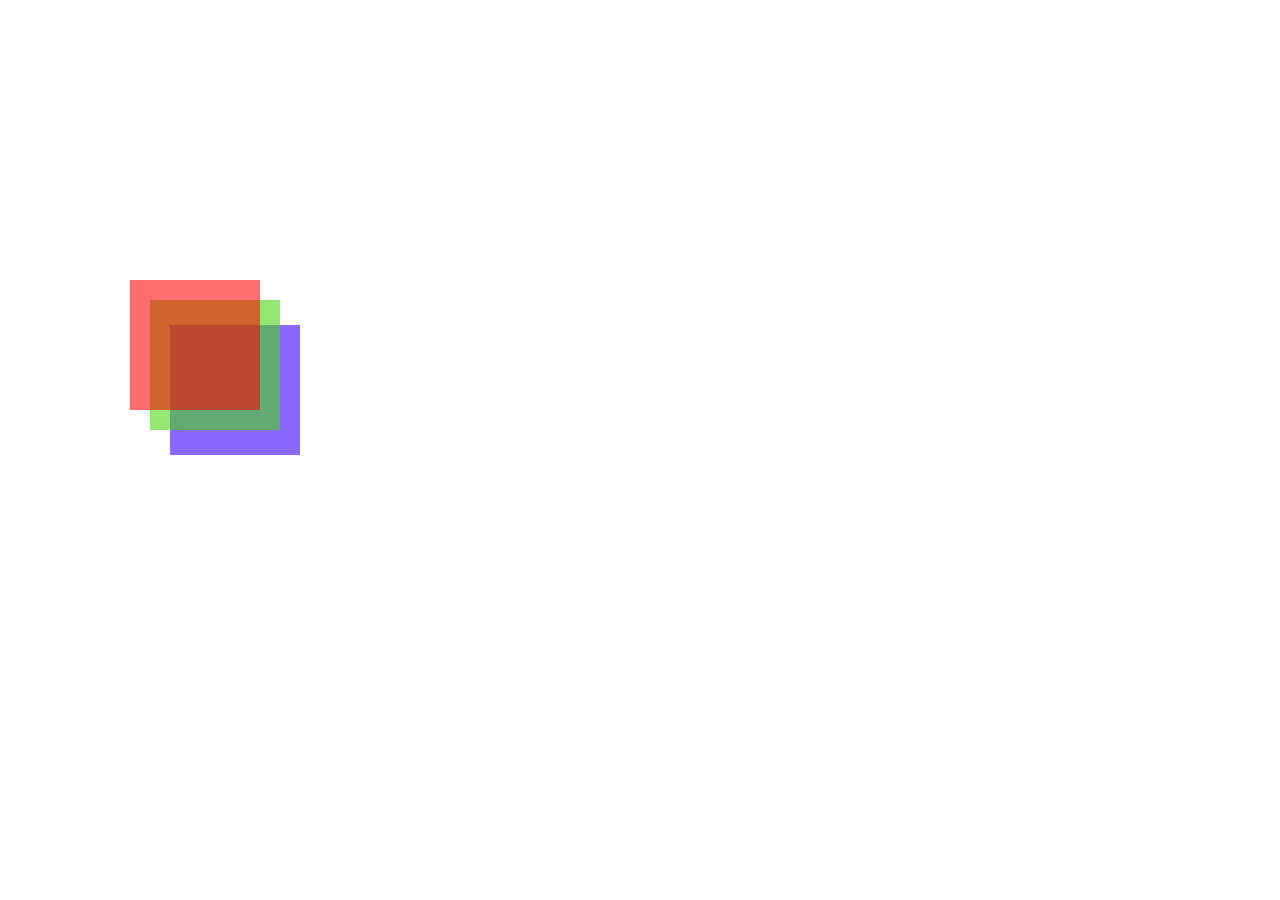
<file: Desafio2/index.html>
<!DOCTYPE html>
<html>
  <head>
    <title>Parcel Sandbox</title>
    <meta charset="UTF-8" />
    <link rel="stylesheet" href="../Desafio2/assets/css/style.css" />
  </head>

  <body>
    <div id="square"></div>
    <div id="square__red"></div>
    <div id="square__green"></div>
    <div id="square__blue"></div>

  </body>
</html>
</file>
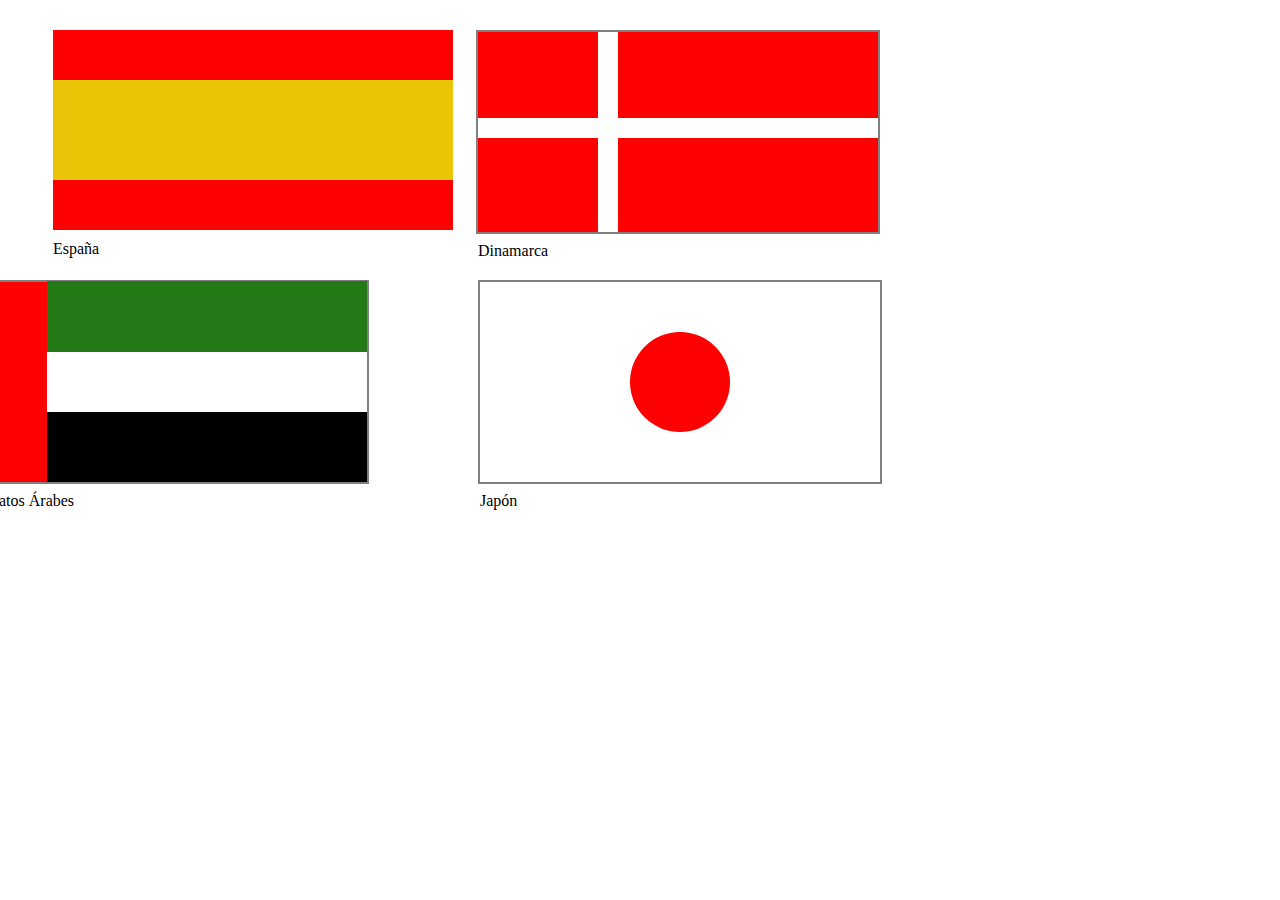
<file: Desafio3/index.html>
<!DOCTYPE html>
<html>
  <head>
    <title>Ejercicio 3</title>
    <meta charset="UTF-8" />
    <link rel="stylesheet" href="../Desafio3/assets/css/style.css" />
  </head>

  <body>

    <section class="container">
        <section class="españa">
          <div class="bandera-roja">
            <div class="amarillo-h"></div>
            <div class="bandera1">España</div>
          </div>
        </section>
      </section>

      <section class="container">
        <section class="dinamarca">
          <div class="rojo">
            <div class="blanco-h"></div>
            <div class="blanco-v"></div>
            <div class="bandera2">Dinamarca</div>
          </div>
        </section>
      </section>

      <section class="container">
        <section class="emiratos">
          <div class="principal">
            <div class="verde-h"></div>
            <div class="color-h"></div>
            <div class="negro-h"></div>
            <div class="bandera3">Emiratos Árabes</div>
          </div>
        </section>
      </section>

      <section class="container">
        <section class="japon">
          <div class="bandera-blanco">
            <div class="circulo-rojo"></div>
            <div class="bandera4">Japón</div>
          </div>
        </section>
      </section>


  </body>
</html>
</file>
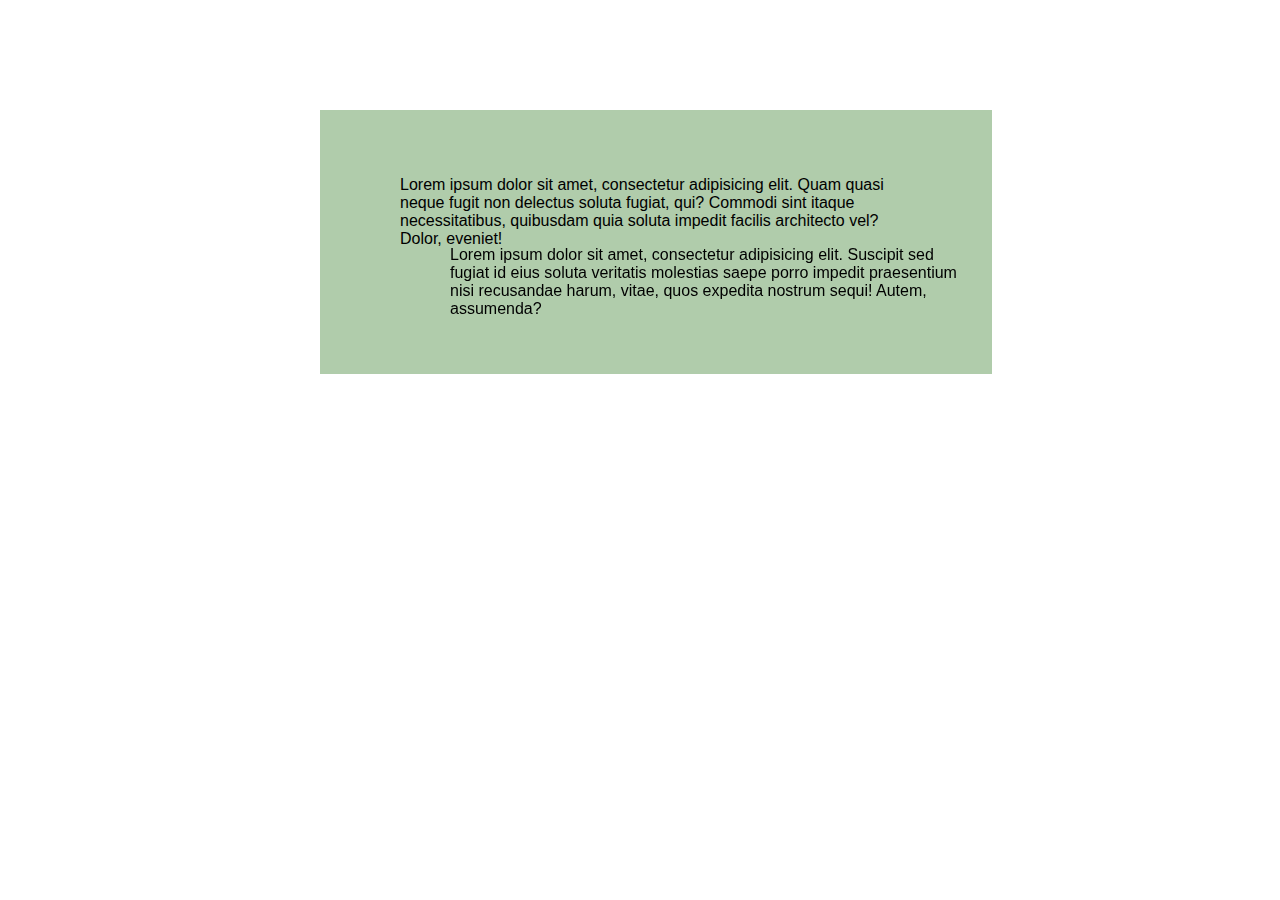
<file: Desafio4/index.html>
<!DOCTYPE html>
<html>
  <head>
    <title>Ejercicio 4</title>
    <meta charset="UTF-8" />
    <link rel="stylesheet" href="../Desafio4/assets/css/style.css" />
  </head>
<body >
<section class="main">
<p class="main__parrafo" >Lorem ipsum dolor sit amet, consectetur adipisicing elit. Quam
quasi neque fugit non delectus soluta fugiat, qui? Commodi sint itaque
necessitatibus, quibusdam quia soluta impedit facilis architecto vel?
Dolor, eveniet!</p>

<p class= "main__paragraph" >Lorem ipsum dolor sit amet, consectetur
adipisicing elit. Suscipit sed fugiat id eius soluta veritatis molestias
saepe porro impedit praesentium nisi recusandae harum, vitae, quos
expedita nostrum sequi! Autem, assumenda?</p>

</section>
</body>
</html>
</file>
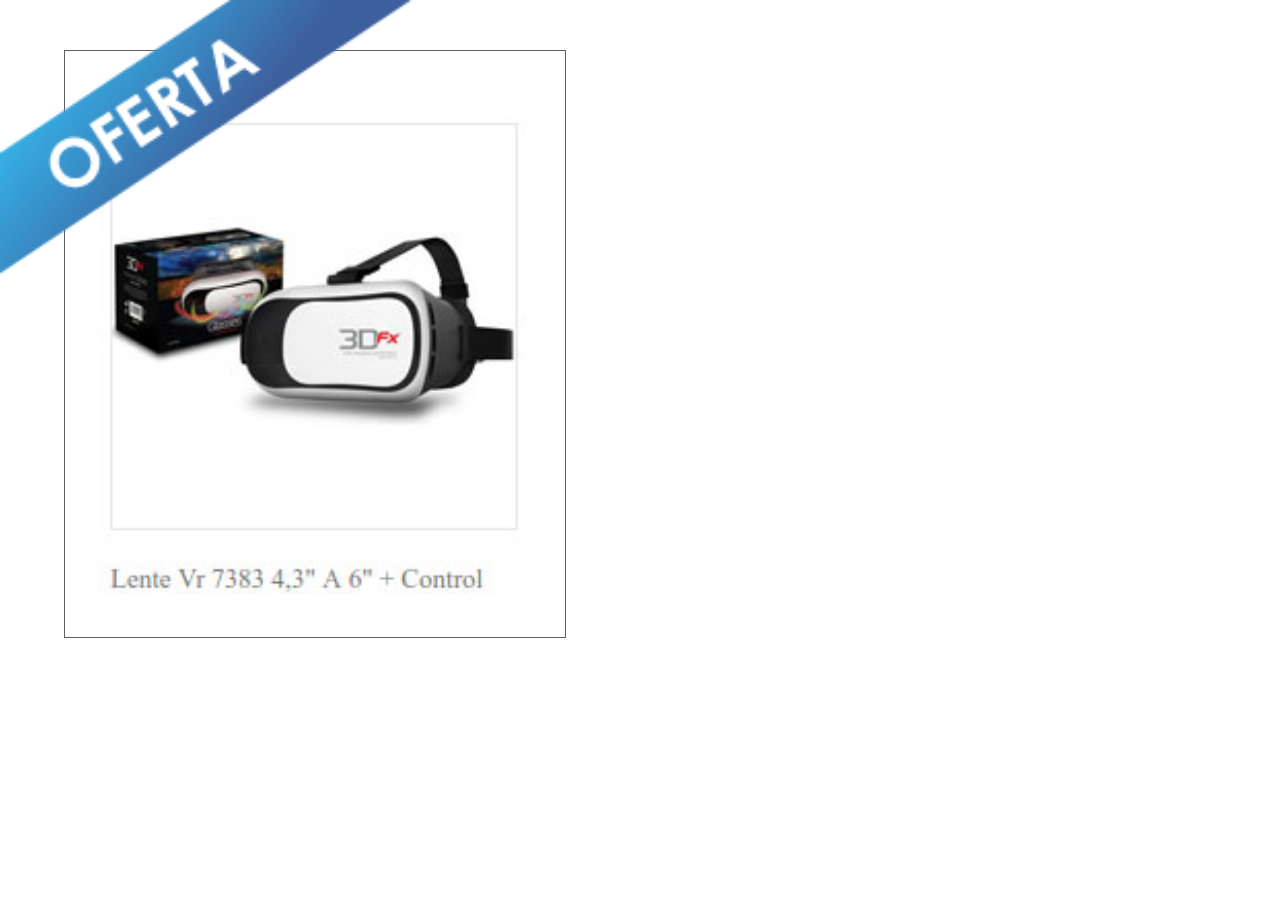
<file: Desafio5/index.html>
<!DOCTYPE html>
<html>
  <head>
    <title>Ejercicio 5</title>
    <meta charset="UTF-8" />
    <link rel="stylesheet" href="../Desafio5/assets/css/style.css" />
  </head>
<body >
<div>
<img src="../Desafio5/assets/img/ejercicio-5_item.jpg" width="500px" alt="VR_LENTES" class="lentes">
</div>

<div>
<img src="../Desafio5/assets/img/ejercicio-5_ribbon.png" alt="RIBBON" class="lazo">
</div>


</body>
</html>
</file>
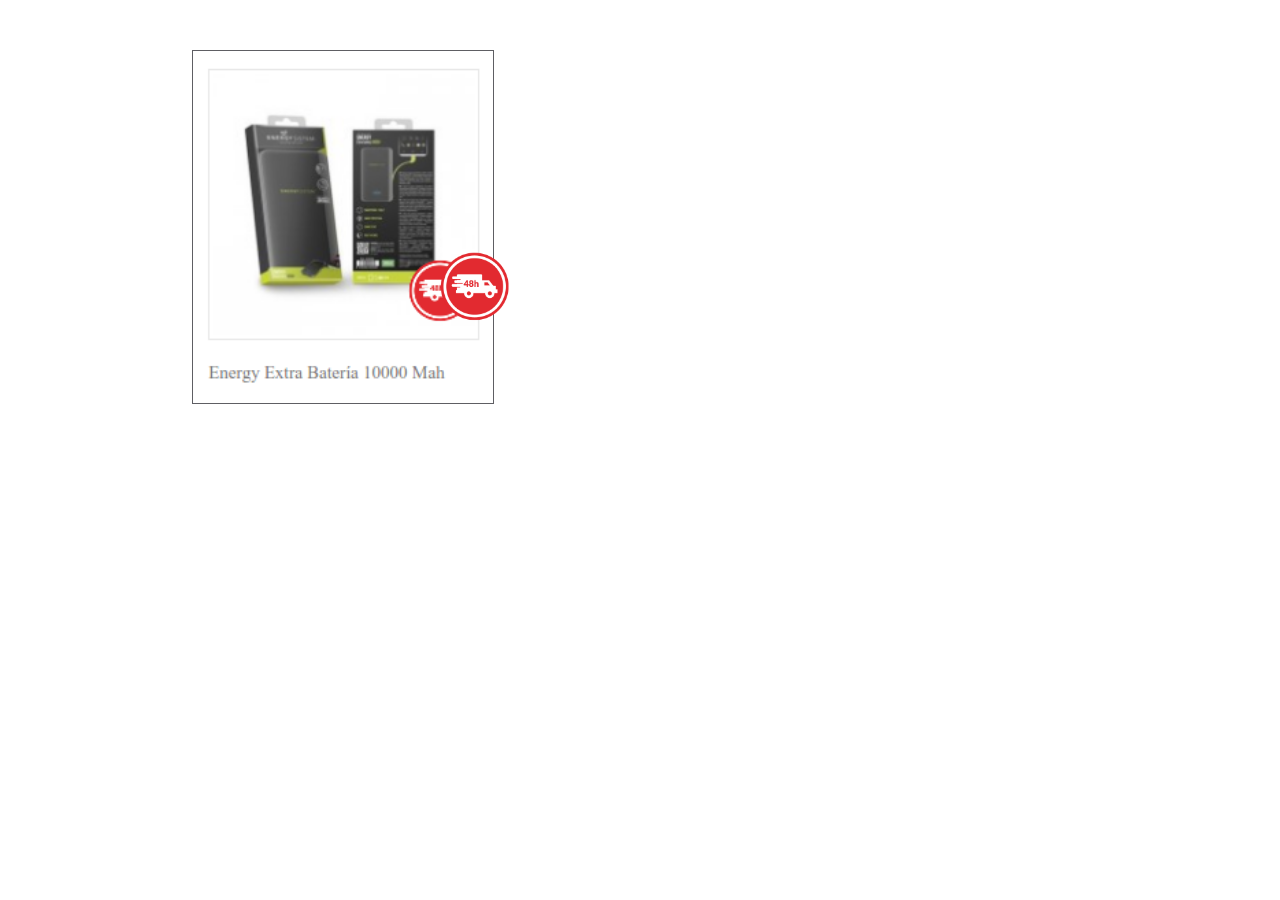
<file: Desafio6/index.html>
<!DOCTYPE html>
<html>
  <head>
    <title>Ejercicio 6</title>
    <meta charset="UTF-8" />
    <link rel="stylesheet" href="../Desafio6/assets/css/style.css" />
  </head>
<body >
<div>
<img src="../Desafio6/assets/img/ejercicio-6.png" width="300px" alt="cargador" class="bateria">
</div>

<div>
<img src="../Desafio6/assets/img/ejercicio-6_ribbon.png" width="80px"alt="RIBBON" class="camion">
</div>


</body>
</html>
</file>
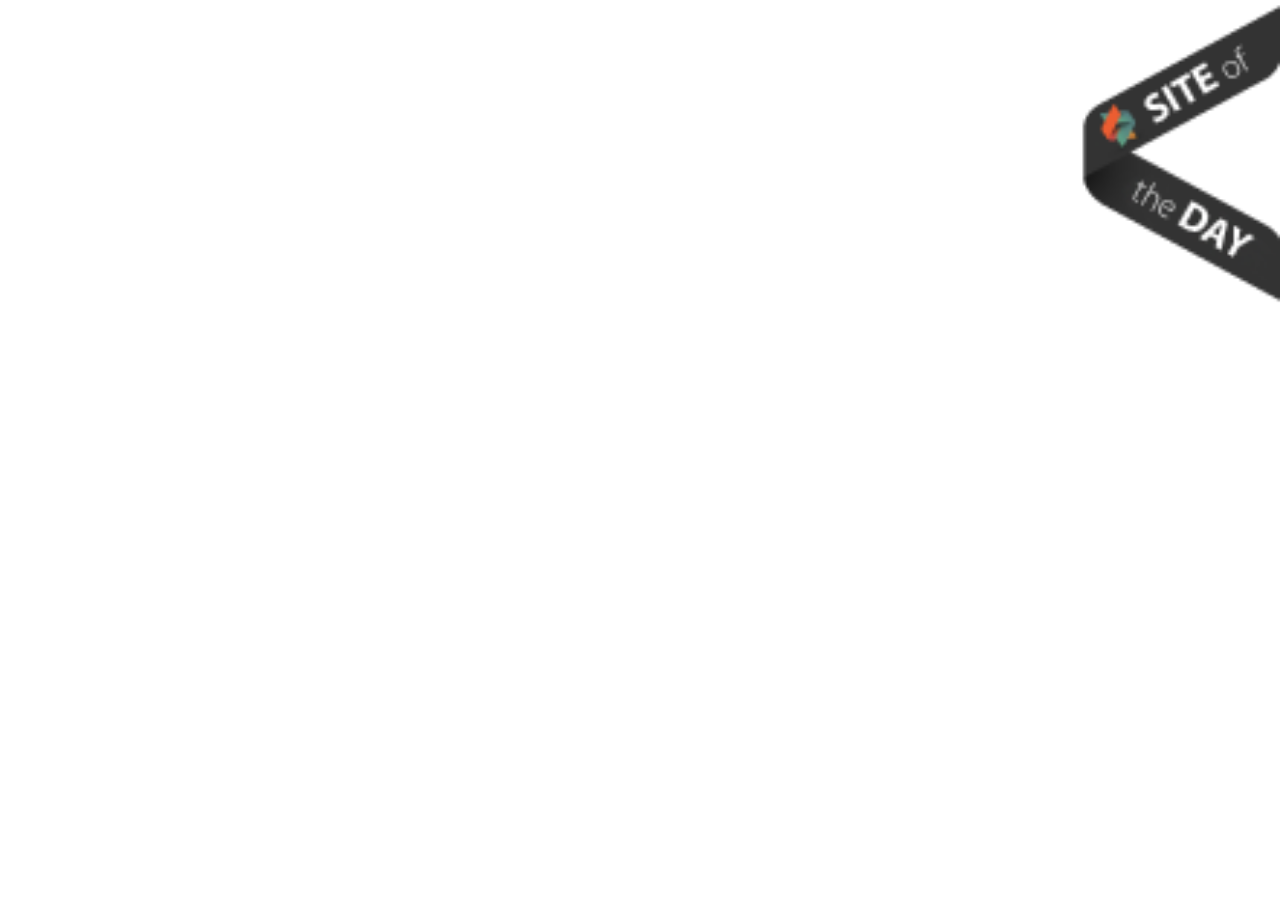
<file: Desafio7/index.html>
<!DOCTYPE html>
<html>
  <head>
    <title>Ejercicio 7</title>
    <meta charset="UTF-8" />
    <link rel="stylesheet" href="../Desafio7/assets/css/style.css" />
  </head>
<body >

<div>
<img src="../Desafio7/assets/img/ejercicio-7_awwwards.png" width="200px"alt="RIBBON" class="award">
</div>

</body>
</html>
</file>
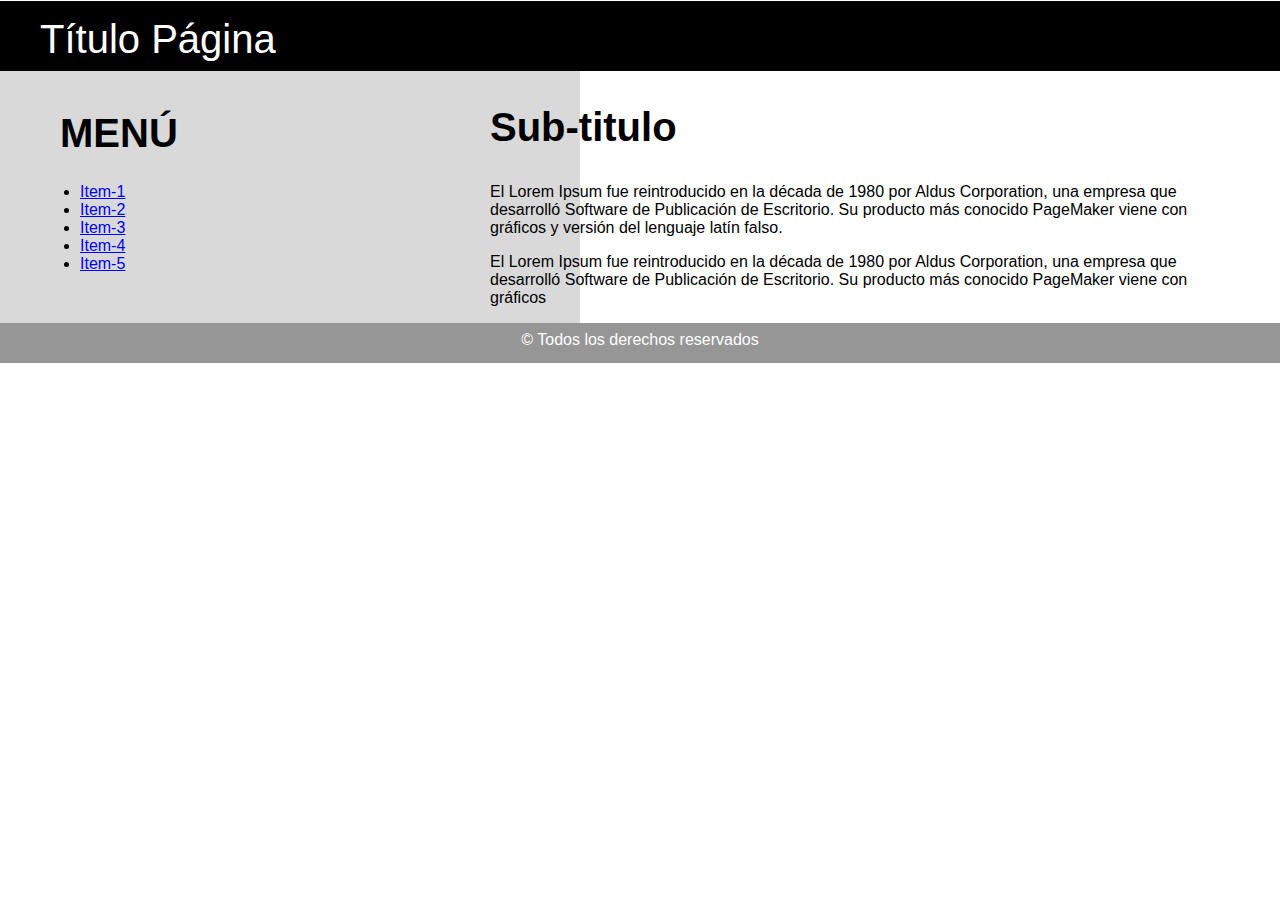
<file: Desafio9/index.html>
<!DOCTYPE html>
<html>
  <head>
    <title>Ejercicio 9</title>
    <meta charset="UTF-8" />
    <link rel="stylesheet" href="../Desafio9/assets/css/style.css">
  </head>
<body >
<ul class= "menu" >Título Página</ul >


<section class="container">

    <ul class="cuadro"><h1>MENÚ</h1>
    <li><a href= "#" >Item-1</a></li >
    <li><a href= "#" >Item-2 </a></li >
    <li><a href= "#" >Item-3</a></li >
    <li><a href= "#" >Item-4</a></li >
    <li><a href= "#" >Item-5</a></li >
  </ul>
</section>

<section class="container">
  <section class="rectangulo">
    <h2>Sub-titulo</h2>
    <p> El Lorem Ipsum fue reintroducido en la década de 1980 por Aldus Corporation, una empresa que desarrolló Software de Publicación de Escritorio. Su producto más conocido PageMaker viene con gráficos y  versión del lenguaje latín falso.</p>
    <p> El Lorem Ipsum fue reintroducido en la década de 1980 por Aldus Corporation, una empresa que desarrolló Software de Publicación de Escritorio. Su producto más conocido PageMaker viene con gráficos</p>

  </section>
</section>

<section class="container-fluid">
  <section class="footer">
   <p class="derechos"> © Todos los derechos reservados </p>
  </section>
</section>

</body >
</html >
</file>
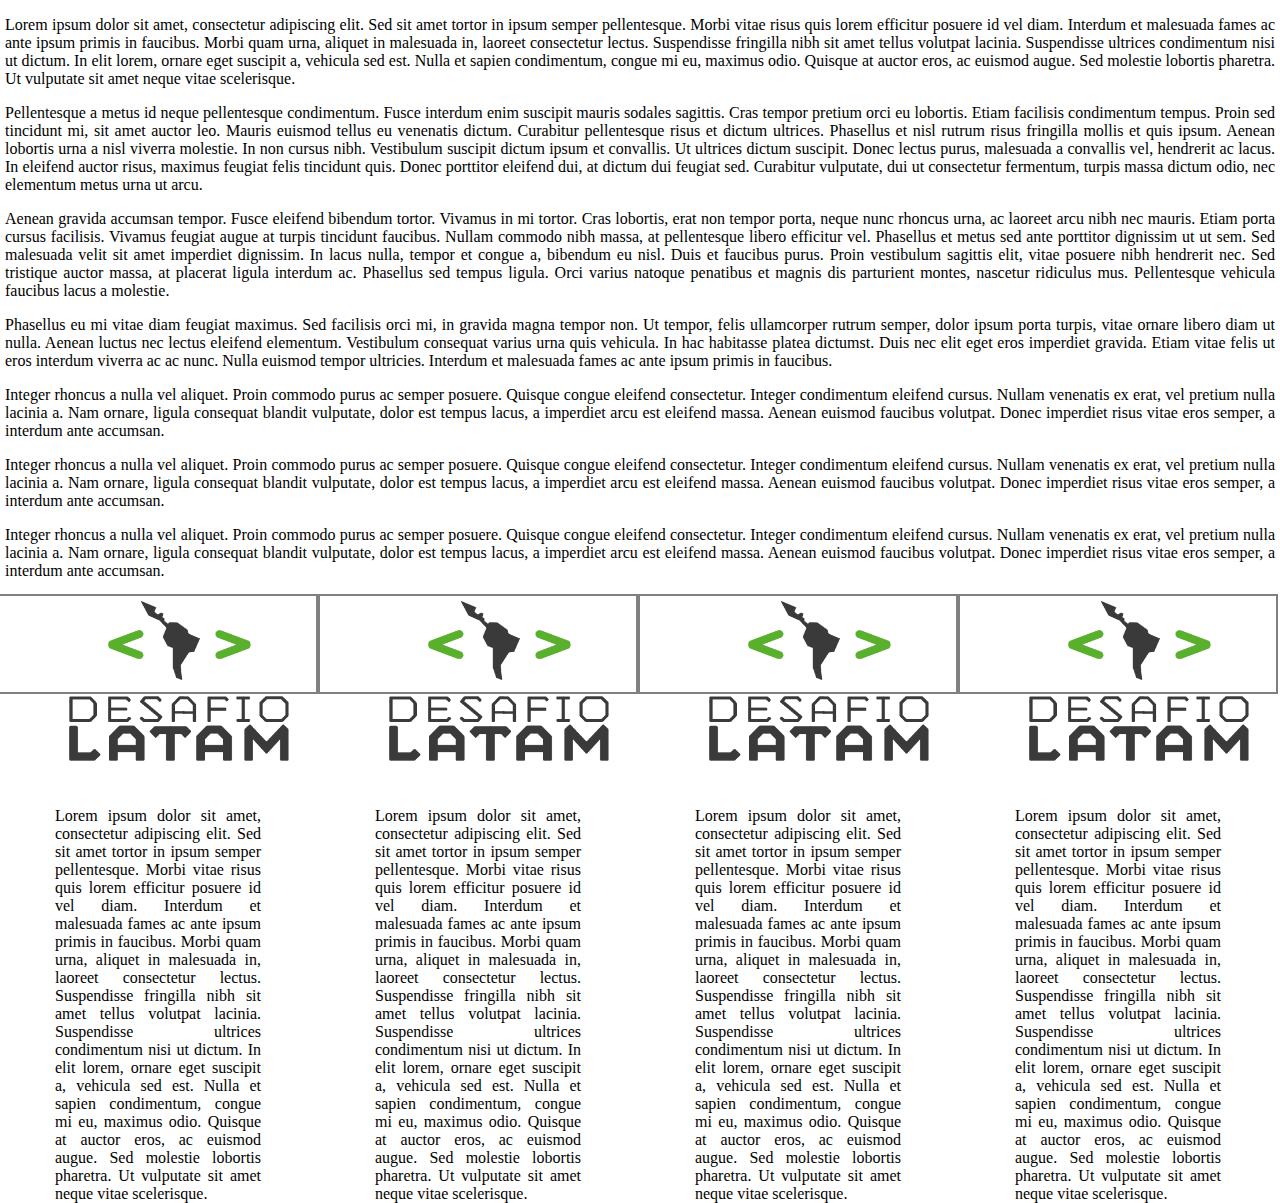
<file: ejercicio-2.html>
<!DOCTYPE html>
<html lang="en">
<head>
    <meta charset="UTF-8">
    <meta http-equiv="X-UA-Compatible" content="IE=edge">
    <meta name="viewport" content="width=device-width, initial-scale=1.0">
    <link rel="stylesheet" href="assets/css/style.css">
    <title>Modelo de Cajas</title>
</head>
<body>

<section class= "main" >
       <div class="parrafo"><p>Lorem ipsum dolor sit amet, consectetur adipiscing elit. Sed sit amet tortor in ipsum semper pellentesque. Morbi vitae risus quis lorem efficitur posuere id vel diam. Interdum et malesuada fames ac ante ipsum primis in faucibus. Morbi quam urna, aliquet in malesuada in, laoreet consectetur lectus. Suspendisse fringilla nibh sit amet tellus volutpat lacinia. Suspendisse ultrices condimentum nisi ut dictum. In elit lorem, ornare eget suscipit a, vehicula sed est. Nulla et sapien condimentum, congue mi eu, maximus odio. Quisque at auctor eros, ac euismod augue. Sed molestie lobortis pharetra. Ut vulputate sit amet neque vitae scelerisque.</p>
    
        <p>Pellentesque a metus id neque pellentesque condimentum. Fusce interdum enim suscipit mauris sodales sagittis. Cras tempor pretium orci eu lobortis. Etiam facilisis condimentum tempus. Proin sed tincidunt mi, sit amet auctor leo. Mauris euismod tellus eu venenatis dictum. Curabitur pellentesque risus et dictum ultrices. Phasellus et nisl rutrum risus fringilla mollis et quis ipsum. Aenean lobortis urna a nisl viverra molestie. In non cursus nibh. Vestibulum suscipit dictum ipsum et convallis. Ut ultrices dictum suscipit. Donec lectus purus, malesuada a convallis vel, hendrerit ac lacus. In eleifend auctor risus, maximus feugiat felis tincidunt quis. Donec porttitor eleifend dui, at dictum dui feugiat sed. Curabitur vulputate, dui ut consectetur fermentum, turpis massa dictum odio, nec elementum metus urna ut arcu.</p>
    
        <p>Aenean gravida accumsan tempor. Fusce eleifend bibendum tortor. Vivamus in mi tortor. Cras lobortis, erat non tempor porta, neque nunc rhoncus urna, ac laoreet arcu nibh nec mauris. Etiam porta cursus facilisis. Vivamus feugiat augue at turpis tincidunt faucibus. Nullam commodo nibh massa, at pellentesque libero efficitur vel. Phasellus et metus sed ante porttitor dignissim ut ut sem. Sed malesuada velit sit amet imperdiet dignissim. In lacus nulla, tempor et congue a, bibendum eu nisl. Duis et faucibus purus. Proin vestibulum sagittis elit, vitae posuere nibh hendrerit nec. Sed tristique auctor massa, at placerat ligula interdum ac. Phasellus sed tempus ligula. Orci varius natoque penatibus et magnis dis parturient montes, nascetur ridiculus mus. Pellentesque vehicula faucibus lacus a molestie.</p>
    
        <p>Phasellus eu mi vitae diam feugiat maximus. Sed facilisis orci mi, in gravida magna tempor non. Ut tempor, felis ullamcorper rutrum semper, dolor ipsum porta turpis, vitae ornare libero diam ut nulla. Aenean luctus nec lectus eleifend elementum. Vestibulum consequat varius urna quis vehicula. In hac habitasse platea dictumst. Duis nec elit eget eros imperdiet gravida. Etiam vitae felis ut eros interdum viverra ac ac nunc. Nulla euismod tempor ultricies. Interdum et malesuada fames ac ante ipsum primis in faucibus.</p>
    
        <p>Integer rhoncus a nulla vel aliquet. Proin commodo purus ac semper posuere. Quisque congue eleifend consectetur. Integer condimentum eleifend cursus. Nullam venenatis ex erat, vel pretium nulla lacinia a. Nam ornare, ligula consequat blandit vulputate, dolor est tempus lacus, a imperdiet arcu est eleifend massa. Aenean euismod faucibus volutpat. Donec imperdiet risus vitae eros semper, a interdum ante accumsan.</p>
        <p>Integer rhoncus a nulla vel aliquet. Proin commodo purus ac semper posuere. Quisque congue eleifend consectetur. Integer condimentum eleifend cursus. Nullam venenatis ex erat, vel pretium nulla lacinia a. Nam ornare, ligula consequat blandit vulputate, dolor est tempus lacus, a imperdiet arcu est eleifend massa. Aenean euismod faucibus volutpat. Donec imperdiet risus vitae eros semper, a interdum ante accumsan.</p>
        <p>Integer rhoncus a nulla vel aliquet. Proin commodo purus ac semper posuere. Quisque congue eleifend consectetur. Integer condimentum eleifend cursus. Nullam venenatis ex erat, vel pretium nulla lacinia a. Nam ornare, ligula consequat blandit vulputate, dolor est tempus lacus, a imperdiet arcu est eleifend massa. Aenean euismod faucibus volutpat. Donec imperdiet risus vitae eros semper, a interdum ante accumsan.</p>
    
    
    </div>
</section >

<section class= "box">
    <img class="desafio" src="assets/img/desafio.png" width="220" height="160" alt="desafio">
<div class="texto">Lorem ipsum dolor sit amet, consectetur adipiscing elit. Sed sit amet tortor in ipsum semper pellentesque. Morbi vitae risus quis lorem efficitur posuere id vel diam. Interdum et malesuada fames ac ante ipsum primis in faucibus. Morbi quam urna, aliquet in malesuada in, laoreet consectetur lectus. Suspendisse fringilla nibh sit amet tellus volutpat lacinia. Suspendisse ultrices condimentum nisi ut dictum. In elit lorem, ornare eget suscipit a, vehicula sed est. Nulla et sapien condimentum, congue mi eu, maximus odio. Quisque at auctor eros, ac euismod augue. Sed molestie lobortis pharetra. Ut vulputate sit amet neque vitae scelerisque.</div>
</section >

<section class= "box">
    <img class="desafio" src="assets/img/desafio.png" width="220" height="160" alt="desafio">
<div class="texto">Lorem ipsum dolor sit amet, consectetur adipiscing elit. Sed sit amet tortor in ipsum semper pellentesque. Morbi vitae risus quis lorem efficitur posuere id vel diam. Interdum et malesuada fames ac ante ipsum primis in faucibus. Morbi quam urna, aliquet in malesuada in, laoreet consectetur lectus. Suspendisse fringilla nibh sit amet tellus volutpat lacinia. Suspendisse ultrices condimentum nisi ut dictum. In elit lorem, ornare eget suscipit a, vehicula sed est. Nulla et sapien condimentum, congue mi eu, maximus odio. Quisque at auctor eros, ac euismod augue. Sed molestie lobortis pharetra. Ut vulputate sit amet neque vitae scelerisque.</div>
</section >

<section class= "box">
    <img class="desafio" src="assets/img/desafio.png" width="220" height="160" alt="desafio">
<div class="texto">Lorem ipsum dolor sit amet, consectetur adipiscing elit. Sed sit amet tortor in ipsum semper pellentesque. Morbi vitae risus quis lorem efficitur posuere id vel diam. Interdum et malesuada fames ac ante ipsum primis in faucibus. Morbi quam urna, aliquet in malesuada in, laoreet consectetur lectus. Suspendisse fringilla nibh sit amet tellus volutpat lacinia. Suspendisse ultrices condimentum nisi ut dictum. In elit lorem, ornare eget suscipit a, vehicula sed est. Nulla et sapien condimentum, congue mi eu, maximus odio. Quisque at auctor eros, ac euismod augue. Sed molestie lobortis pharetra. Ut vulputate sit amet neque vitae scelerisque.</div>
</section >

<section class= "box">
    <img class="desafio" src="assets/img/desafio.png" width="220" height="160" alt="desafio">
<div class="texto">Lorem ipsum dolor sit amet, consectetur adipiscing elit. Sed sit amet tortor in ipsum semper pellentesque. Morbi vitae risus quis lorem efficitur posuere id vel diam. Interdum et malesuada fames ac ante ipsum primis in faucibus. Morbi quam urna, aliquet in malesuada in, laoreet consectetur lectus. Suspendisse fringilla nibh sit amet tellus volutpat lacinia. Suspendisse ultrices condimentum nisi ut dictum. In elit lorem, ornare eget suscipit a, vehicula sed est. Nulla et sapien condimentum, congue mi eu, maximus odio. Quisque at auctor eros, ac euismod augue. Sed molestie lobortis pharetra. Ut vulputate sit amet neque vitae scelerisque.</div>
</section >


</body >
</html >
</file>
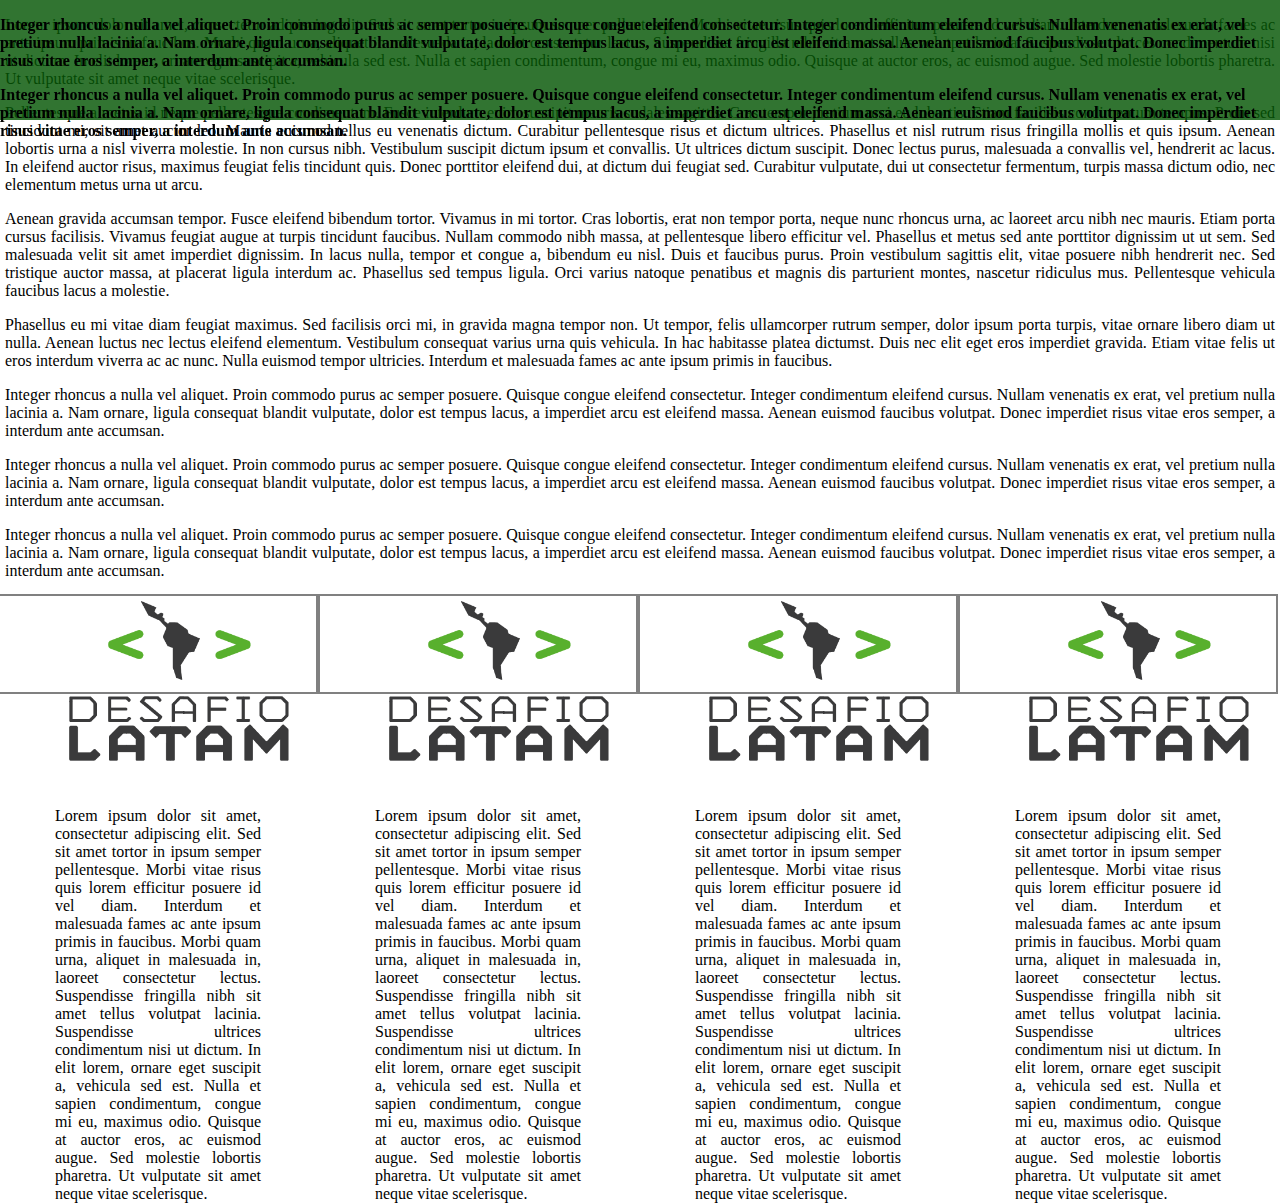
<file: ejercicio-3.html>
<!DOCTYPE html>
<html lang="en">
<head>
    <meta charset="UTF-8">
    <meta http-equiv="X-UA-Compatible" content="IE=edge">
    <meta name="viewport" content="width=device-width, initial-scale=1.0">
    <link rel="stylesheet" href="assets/css/style.css">
    <title>Modelo de Cajas</title>
</head>
<body>

    <nav class="navbar ">
        <div class="container-fluid">
            <p>Integer rhoncus a nulla vel aliquet. Proin commodo purus ac semper posuere. Quisque congue eleifend consectetur. Integer condimentum eleifend cursus. Nullam venenatis ex erat, vel pretium nulla lacinia a. Nam ornare, ligula consequat blandit vulputate, dolor est tempus lacus, a imperdiet arcu est eleifend massa. Aenean euismod faucibus volutpat. Donec imperdiet risus vitae eros semper, a interdum ante accumsan.</p>
            <p>Integer rhoncus a nulla vel aliquet. Proin commodo purus ac semper posuere. Quisque congue eleifend consectetur. Integer condimentum eleifend cursus. Nullam venenatis ex erat, vel pretium nulla lacinia a. Nam ornare, ligula consequat blandit vulputate, dolor est tempus lacus, a imperdiet arcu est eleifend massa. Aenean euismod faucibus volutpat. Donec imperdiet risus vitae eros semper, a interdum ante accumsan.</p>

          
        </div>
      </nav>

<section class= "main" >
       <div class="parrafo"><p>Lorem ipsum dolor sit amet, consectetur adipiscing elit. Sed sit amet tortor in ipsum semper pellentesque. Morbi vitae risus quis lorem efficitur posuere id vel diam. Interdum et malesuada fames ac ante ipsum primis in faucibus. Morbi quam urna, aliquet in malesuada in, laoreet consectetur lectus. Suspendisse fringilla nibh sit amet tellus volutpat lacinia. Suspendisse ultrices condimentum nisi ut dictum. In elit lorem, ornare eget suscipit a, vehicula sed est. Nulla et sapien condimentum, congue mi eu, maximus odio. Quisque at auctor eros, ac euismod augue. Sed molestie lobortis pharetra. Ut vulputate sit amet neque vitae scelerisque.</p>
    
        <p>Pellentesque a metus id neque pellentesque condimentum. Fusce interdum enim suscipit mauris sodales sagittis. Cras tempor pretium orci eu lobortis. Etiam facilisis condimentum tempus. Proin sed tincidunt mi, sit amet auctor leo. Mauris euismod tellus eu venenatis dictum. Curabitur pellentesque risus et dictum ultrices. Phasellus et nisl rutrum risus fringilla mollis et quis ipsum. Aenean lobortis urna a nisl viverra molestie. In non cursus nibh. Vestibulum suscipit dictum ipsum et convallis. Ut ultrices dictum suscipit. Donec lectus purus, malesuada a convallis vel, hendrerit ac lacus. In eleifend auctor risus, maximus feugiat felis tincidunt quis. Donec porttitor eleifend dui, at dictum dui feugiat sed. Curabitur vulputate, dui ut consectetur fermentum, turpis massa dictum odio, nec elementum metus urna ut arcu.</p>
    
        <p>Aenean gravida accumsan tempor. Fusce eleifend bibendum tortor. Vivamus in mi tortor. Cras lobortis, erat non tempor porta, neque nunc rhoncus urna, ac laoreet arcu nibh nec mauris. Etiam porta cursus facilisis. Vivamus feugiat augue at turpis tincidunt faucibus. Nullam commodo nibh massa, at pellentesque libero efficitur vel. Phasellus et metus sed ante porttitor dignissim ut ut sem. Sed malesuada velit sit amet imperdiet dignissim. In lacus nulla, tempor et congue a, bibendum eu nisl. Duis et faucibus purus. Proin vestibulum sagittis elit, vitae posuere nibh hendrerit nec. Sed tristique auctor massa, at placerat ligula interdum ac. Phasellus sed tempus ligula. Orci varius natoque penatibus et magnis dis parturient montes, nascetur ridiculus mus. Pellentesque vehicula faucibus lacus a molestie.</p>
    
        <p>Phasellus eu mi vitae diam feugiat maximus. Sed facilisis orci mi, in gravida magna tempor non. Ut tempor, felis ullamcorper rutrum semper, dolor ipsum porta turpis, vitae ornare libero diam ut nulla. Aenean luctus nec lectus eleifend elementum. Vestibulum consequat varius urna quis vehicula. In hac habitasse platea dictumst. Duis nec elit eget eros imperdiet gravida. Etiam vitae felis ut eros interdum viverra ac ac nunc. Nulla euismod tempor ultricies. Interdum et malesuada fames ac ante ipsum primis in faucibus.</p>
    
        <p>Integer rhoncus a nulla vel aliquet. Proin commodo purus ac semper posuere. Quisque congue eleifend consectetur. Integer condimentum eleifend cursus. Nullam venenatis ex erat, vel pretium nulla lacinia a. Nam ornare, ligula consequat blandit vulputate, dolor est tempus lacus, a imperdiet arcu est eleifend massa. Aenean euismod faucibus volutpat. Donec imperdiet risus vitae eros semper, a interdum ante accumsan.</p>
        <p>Integer rhoncus a nulla vel aliquet. Proin commodo purus ac semper posuere. Quisque congue eleifend consectetur. Integer condimentum eleifend cursus. Nullam venenatis ex erat, vel pretium nulla lacinia a. Nam ornare, ligula consequat blandit vulputate, dolor est tempus lacus, a imperdiet arcu est eleifend massa. Aenean euismod faucibus volutpat. Donec imperdiet risus vitae eros semper, a interdum ante accumsan.</p>
        <p>Integer rhoncus a nulla vel aliquet. Proin commodo purus ac semper posuere. Quisque congue eleifend consectetur. Integer condimentum eleifend cursus. Nullam venenatis ex erat, vel pretium nulla lacinia a. Nam ornare, ligula consequat blandit vulputate, dolor est tempus lacus, a imperdiet arcu est eleifend massa. Aenean euismod faucibus volutpat. Donec imperdiet risus vitae eros semper, a interdum ante accumsan.</p>
    
    
    </div>
</section >

<section class= "box">
    <img class="desafio" src="assets/img/desafio.png" width="220" height="160" alt="desafio">
<div class="texto">Lorem ipsum dolor sit amet, consectetur adipiscing elit. Sed sit amet tortor in ipsum semper pellentesque. Morbi vitae risus quis lorem efficitur posuere id vel diam. Interdum et malesuada fames ac ante ipsum primis in faucibus. Morbi quam urna, aliquet in malesuada in, laoreet consectetur lectus. Suspendisse fringilla nibh sit amet tellus volutpat lacinia. Suspendisse ultrices condimentum nisi ut dictum. In elit lorem, ornare eget suscipit a, vehicula sed est. Nulla et sapien condimentum, congue mi eu, maximus odio. Quisque at auctor eros, ac euismod augue. Sed molestie lobortis pharetra. Ut vulputate sit amet neque vitae scelerisque.</div>
</section >

<section class= "box">
    <img class="desafio" src="assets/img/desafio.png" width="220" height="160" alt="desafio">
<div class="texto">Lorem ipsum dolor sit amet, consectetur adipiscing elit. Sed sit amet tortor in ipsum semper pellentesque. Morbi vitae risus quis lorem efficitur posuere id vel diam. Interdum et malesuada fames ac ante ipsum primis in faucibus. Morbi quam urna, aliquet in malesuada in, laoreet consectetur lectus. Suspendisse fringilla nibh sit amet tellus volutpat lacinia. Suspendisse ultrices condimentum nisi ut dictum. In elit lorem, ornare eget suscipit a, vehicula sed est. Nulla et sapien condimentum, congue mi eu, maximus odio. Quisque at auctor eros, ac euismod augue. Sed molestie lobortis pharetra. Ut vulputate sit amet neque vitae scelerisque.</div>
</section >

<section class= "box">
    <img class="desafio" src="assets/img/desafio.png" width="220" height="160" alt="desafio">
<div class="texto">Lorem ipsum dolor sit amet, consectetur adipiscing elit. Sed sit amet tortor in ipsum semper pellentesque. Morbi vitae risus quis lorem efficitur posuere id vel diam. Interdum et malesuada fames ac ante ipsum primis in faucibus. Morbi quam urna, aliquet in malesuada in, laoreet consectetur lectus. Suspendisse fringilla nibh sit amet tellus volutpat lacinia. Suspendisse ultrices condimentum nisi ut dictum. In elit lorem, ornare eget suscipit a, vehicula sed est. Nulla et sapien condimentum, congue mi eu, maximus odio. Quisque at auctor eros, ac euismod augue. Sed molestie lobortis pharetra. Ut vulputate sit amet neque vitae scelerisque.</div>
</section >

<section class= "box">
    <img class="desafio" src="assets/img/desafio.png" width="220" height="160" alt="desafio">
<div class="texto">Lorem ipsum dolor sit amet, consectetur adipiscing elit. Sed sit amet tortor in ipsum semper pellentesque. Morbi vitae risus quis lorem efficitur posuere id vel diam. Interdum et malesuada fames ac ante ipsum primis in faucibus. Morbi quam urna, aliquet in malesuada in, laoreet consectetur lectus. Suspendisse fringilla nibh sit amet tellus volutpat lacinia. Suspendisse ultrices condimentum nisi ut dictum. In elit lorem, ornare eget suscipit a, vehicula sed est. Nulla et sapien condimentum, congue mi eu, maximus odio. Quisque at auctor eros, ac euismod augue. Sed molestie lobortis pharetra. Ut vulputate sit amet neque vitae scelerisque.</div>
</section >


</body >
</html >
</file>
<file: Desafio2/assets/css/style.css>
body {
    margin : 0 ;
    padding : 0 ;
    }

    #square {
        height : 200px ;
        width : 200px ;
        }
    #square__green {
        position: absolute;
        background: rgba(74, 214, 19, 0.596);
        height: 100px;
        width: 100px;
        padding: 15px;
        margin: 100px;
        z-index: -2;
        top: 200px;
        left: 50px;
    }
    #square__red {
        background: rgba(255, 0, 0, 0.568);
        position: absolute;
        height: 100px;
        width: 100px;
        padding: 15px;
        margin: 100px;
        top: 180px;
        left: 30px;
        z-index: -1;
    }
    #square__blue {
        position: absolute;
        top: 225px;
        left: 70px;
        background: rgba(55, 0, 255, 0.589);
        height: 100px;
        width: 100px;
        padding: 15px;
        margin: 100px;
        z-index: -3;
    }
</file>
<file: Desafio3/assets/css/style.css>
/* Bandera España */
body {
    margin: 30px;
    padding: 0;
}

  .españa {
    box-sizing: content-box;
    width: 500px;
    margin: 0 auto;
    position: relative;
    z-index: -1;
    left: -35%;
  }
  .bandera-roja {
    background-color: red;
    width: 400px;
    height: 200px;
    position: absolute;
    right: 10px;
    margin: 0 auto;
    padding: 0;
  }
  
  .amarillo-h {
    background-color: rgb(234, 196, 6);
    width: 100%;
    height: 50%;
    position: absolute;
    top: 25%;
  }

  .bandera1 {
    position: absolute;
    top: 210px;
  }
  

/* Bandera Dinamarca */

.dinamarca {
    box-sizing: content-box;
    width: 500px;
    margin: 0 auto;
    position: relative;
    z-index: -2;

  }
  .rojo {
    background-color: red;
    border: 2px solid #808080;
    width: 400px;
    height: 200px;
    position: absolute;
    right: 10px;
    margin: 0 auto;
    padding: 0;
  }
  
  .blanco-h {
    background-color: white;
    width: 100%;
    height: 20px;
    position: absolute;
    top: 43%;
  }
  
  .blanco-v {
    background-color: white;
    width: 20px;
    height: 100%;
    position: absolute;
    margin-left: 30%;
  }

  .bandera2 {
    position: absolute;
    top: 210px;
  }

  /* Bandera Emiratos Arabes */
  .emiratos {
    box-sizing: content-box;
    width: 500px;
    margin: 0 auto;
    position: relative;
    z-index: -3;
    top: 30%;
  }
  .principal {
    background-color: red;
    border: 2px solid #808080;
    width: 400px;
    height: 200px;
    position: absolute;
    margin: 0 auto;
    padding: 0;
    top: 250px;
    left: -425px;
  }
  
  .verde-h {
    background-color: rgb(36, 122, 23);
    width: 80%;
    height: 72px;
    position: absolute;
    left: 80px;
    top: -1px;
  }

  .color-h {
    background-color: white;
    width: 80%;
    height: 70px;
    position: absolute;
    left: 80px;
    top: 35%;
  }

  .negro-h {
    background-color: rgb(0, 0, 0);
    width: 80%;
    height: 70px;
    position: absolute;
    left: 80px;
    top: 65%;
  }

  .bandera3 {
    position: absolute;
    top: 210px;
  }
  

    /* Bandera Japon */
.japon {
    box-sizing: content-box;
    width: 400px;
    height: 200px;
    margin: 0 auto;
    position: relative;
    border: 2px solid #808080;
    z-index: -4;
    top: 250px;
    left: 40px;
  }
  .circulo-rojo {
    background-color: red;
    width: 100px;
    height: 100px;
    position: absolute;
    right: 10px;
    border-radius: 90%;
    top: 50px;
    left: 150px;
  }

  .bandera4 {
    position: absolute;
    top: 210px;
  }
</file>
<file: Desafio4/assets/css/style.css>
body {
    font-family:sans-serif;
    margin : 0 ;
    padding : 0 ;
    }

    .main {
    box-sizing:content-box;
    background-color : #B0CCAB ;
    position : absolute;
    padding : 80px ;
    top: 110px;
    left: 320px;
    width: 40%;
    }

    .main__parrafo {
        position: relative;
           top: -30px;

    }

    .main__paragraph {
    position : fixed;
    top: 230px;
    left: 450px;
    width: 40%;

    }
</file>
<file: Desafio5/assets/css/style.css>
body {
    font-family:sans-serif;
    margin : 0px ;
    padding : 0px;
    }

.lentes {
    position: absolute;
    border: 1px solid rgb(94, 94, 99);
    left: 5%;
    z-index: 1;
    margin-top: 50px;
}

.lazo {

    position:relative;
    top: 0px;
    z-index: 2;
    width: 50%;
    height: 50%;
    padding: 0px;

}
</file>
<file: Desafio6/assets/css/style.css>
body {
    font-family:sans-serif;
    margin : 0px ;
    padding : 0px;
    }

.bateria {
    position: absolute;
    border: 1px solid rgb(94, 94, 99);
    left: 15%;
    z-index: 1;
    margin-top: 50px;
}

.camion {

    position:relative;
    top: 250px;
    left: 435px;
    z-index: 2;
    padding: 0px;

}
</file>
<file: Desafio7/assets/css/style.css>
body {
    font-family:sans-serif;
    margin : 0px ;
    padding : 0px;
    }

.award {

    position:relative;
    top: 0px;
    float:right;

}
</file>
<file: Desafio9/assets/css/style.css>
body {
    font-family: sans-serif;
    margin : 0 ;
    padding : 0 ;
    color: #000;
    }

    .menu {
    background : rgb(0, 0, 0);
    box-sizing : border-box;
    float : left;
    width : 100% ;
    height: 70px;
    font-size: 250%;
    margin-top: -2%;
    padding-top: 1rem;
    color: #fff;

    }


    .cuadro {
        background-color: rgba(196, 196, 196, 0.651);
        box-sizing: content-box;
        width: 500px;
        height: 300px;
        padding-left: 5rem;

    }

    h1 {
        font-size: 40px;
        margin-left: -20px;
    }

    h2 {
        padding-left: 20px;
        font-size: 40px;
        margin-left: -20px;
    }

    .rectangulo {
        box-sizing: content-box;
        width: 700px;
        margin: 0 auto;
        position: relative;
        top: -255px;
        left:200px;
        }

    .footer {
        box-sizing: content-box;
        width : 100% ;
        height: 40px;
        position: relative;
        top: -255px;
        background-color: rgb(150, 150, 150);
        }

    .derechos {
        text-align: center;
        color: white;
        padding-top: 0.5rem;
    }
</file>
<file: assets/css/style.css>
body {
    margin : 0px;
    padding : 0px;
    }
    .main {
    margin : 5px ;
    }

    .box {
    border : 2px solid #808080;
    display:inline-block;
    text-align : left;
    box-sizing: border-box;
    padding: 5px;
    margin: -2px;
    width: 25%;
    height: 100px;
    }

  .texto {
    text-align: justify;
    display: block;
    margin-top: 10px;
    margin-left: 50px;
    margin-right: 50px;;
  }

    .parrafo {
        text-align: justify;
    }

    .desafio {
        padding-left: 4rem;
        padding-bottom: 2rem;
    }

    .navbar {
        margin-top: -1em;
        height: 120px;
        width: 100%;
        background-color: rgba(6, 87, 6, 0.829);
        position:fixed;
        font-weight: bold;

    }
</file>
